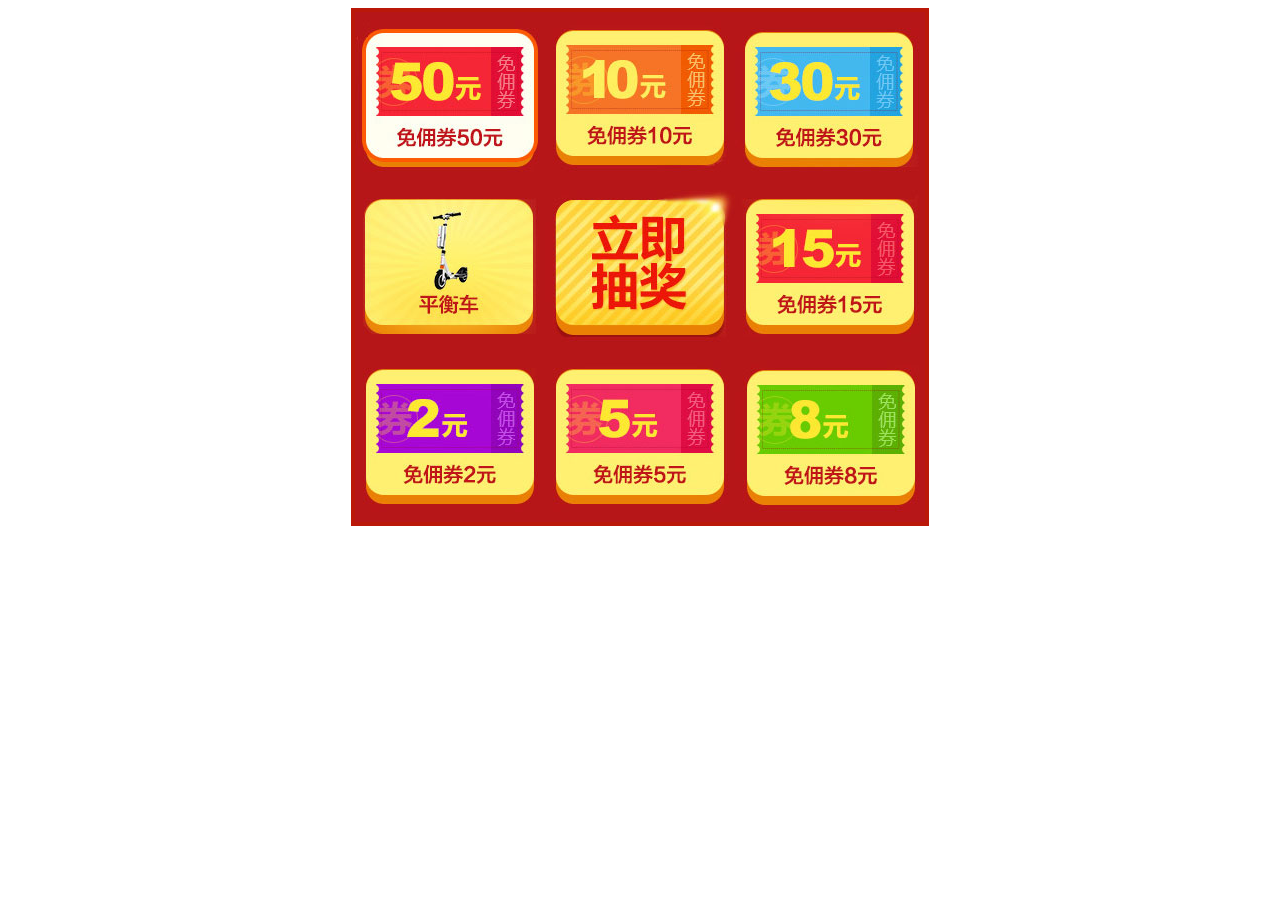
<file: lottery.html>
<!DOCTYPE html>
<html lang="en">
<head>
    <meta charset="UTF-8">
    <title>Title</title>
    <link rel="stylesheet" href="css/index.css">
</head>
<body>
<div id="lottery">
    <table border="0" cellpadding="0" cellspacing="0">
        <tr>
            <td class="lottery-unit J-lottery-unit J-lottery-unit-0"><img src="img/1.jpg"><div class="mask"></div></td>
            <td class="lottery-unit J-lottery-unit J-lottery-unit-1"><img src="img/2.jpg"><div class="mask"></div></td>
            <td class="lottery-unit J-lottery-unit J-lottery-unit-2"><img src="img/3.jpg"><div class="mask"></div></td>
        </tr>
        <tr>
            <td class="lottery-unit J-lottery-unit J-lottery-unit-7"><img src="img/4.jpg"><div class="mask"></div></td>
            <td><a class="J-start-btn" href="#"></a></td>
            <td class="lottery-unit J-lottery-unit J-lottery-unit-3"><img src="img/5.jpg"><div class="mask"></div></td>
        </tr>
        <tr>
            <td class="lottery-unit J-lottery-unit J-lottery-unit-6"><img src="img/6.jpg"><div class="mask"></div></td>
            <td class="lottery-unit J-lottery-unit J-lottery-unit-5"><img src="img/7.jpg"><div class="mask"></div></td>
            <td class="lottery-unit J-lottery-unit J-lottery-unit-4"><img src="img/8.jpg"><div class="mask"></div></td>
        </tr>
    </table>
</div>
<script type="text/javascript" src="js/jquery.js"></script>
<script type="text/javascript" src="js/Lottery2.js"></script>
<script type="text/javascript">
</script>
</body>
</html>
</file>
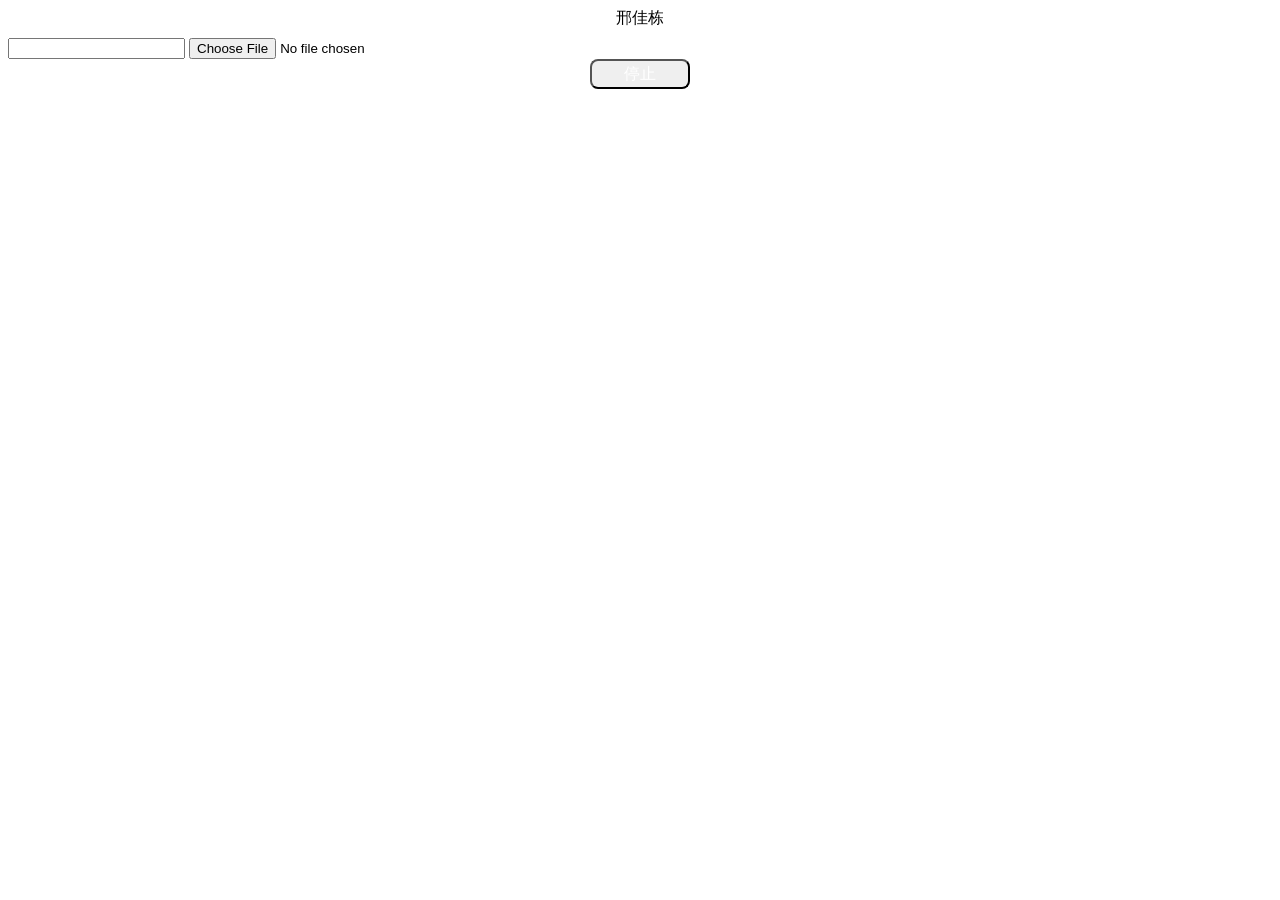
<file: randomNames.html>
<!DOCTYPE html>
<html lang="en">
<head>
	<meta charset="UTF-8">
	<title>Title</title>
	<style>
		#btn {
			width: 100px;
			height: 30px;
			font-size: 16px;
			/*background: #274fe8;*/
			color: #ffffff;
			border-radius: 8px;
			outline: none;
			display: block;
			margin: auto;
		}

		#box {
			width: 60px;
			height: 30px;
			text-align: center;
			margin: auto;
		}
	</style>
</head>
<body>
<div id="box"></div>
<input type="text">
<input type="file" value="选择文件">
<button id="btn">停止</button>
<script type="text/javascript" src="js/jquery.js"></script>
<script>
//		var arr = ['邢佳栋', '李学庆', '高昊', '潘粤明', '戴军', '薛之谦', '贾宏声', '于波', '李连杰', '王斑', '蓝雨', '刘恩佑', '任泉', '李光洁', '姜文', '黑龙', '张殿菲', '邓超', '张杰', '杨坤', '沙溢', '李茂', '黄磊', '于小伟', '刘冠翔', '秦俊杰', '张琳', '陈坤', '黄觉', '邵峰', '陈旭', '马天宇', '杨子', '邓安奇', '赵鸿飞', '马可', '黄海波', '黄志忠', '李晨', '后弦', '王挺', '何炅', '朱亚文', '胡军', '许亚军', '张涵予', '贾乃亮', '陆虎', '印小天', '于和伟', '田亮', '夏雨', '李亚鹏', '胡兵', '王睿', '保剑锋', '于震', '苏醒', '胡夏', '张丰毅', '刘翔', '李玉刚', '林依轮', '袁弘', '朱雨辰', '丁志诚', '黄征', '张子健', '许嵩', '向鼎', '陆毅', '乔振宇', '闫肃', '李健', '王啸坤', '胡歌', '吉杰', '吴俊余', '韩寒', '黄海冰', '魏晨', '郭敬明', '何晟铭', '巫迪文', '谢苗', '郑源', '欢子', '文章', '陈翔', '井柏然', '左小祖咒', '含笑', '李咏', '徐誉滕', '段奕宏', '李炜', '罗中旭', '张远', '李立', '释小龙', '大左', '君君', '毛宁', '樊凡', '周一围', '于荣光', '汤潮', '张晓晨', '吴京', '山野', '陈龙', '侯勇', '张国强', '玉米提', '周觅', '张丹峰', '俞思远', '姚明', '冯绍峰', '陈玉建', '吴建飞', '郑钧', '胡彦斌', '李智楠', '钱枫', '高曙光', '谢和弦', '陈道明', '柳云龙', '汪峰', '陈楚生', '陈思成', '魏晨', '马雪阳', '袁成杰', '崔健', '杜淳', '林申', '刘洲成', '黄晓明', '刘烨', '张翰', '杨洋', '宋晓波', '解小东', '窦唯', '姜武', '陈泽宇', '彭坦', '张一山', '李易峰', '严宽', '东来东往', '张国立', '王志文', '佟大为', '柏栩栩', '蒲巴甲', '凌潇肃', '李行亮', '毛方圆', '张嘉译', '大张伟', '师洋', '李幼斌', '张磊', '朱梓骁', '武艺', '杨俊毅', '耿乐', '钱泳辰', '撒贝宁', '徐峥', '谭杰希', '黄晟晟', '海鸣威', '汪涵', '王学兵', '贾一平', '孙红雷', '袁文康', '蔡国庆', '吴秀波', '王栎鑫', '安琥', '刘心', '俞灏明', '张超', '于小彤', '张峻宁', '乔任梁', '朴树', '赵帆', '张译', '聂远', '张敬轩', '付辛博', '黄明', '杜海涛']
	var arr = ['邢佳栋', '高昊'];
	function randomNames(opts) {
		this.randoms();
		this.addEvents()
	}
	randomNames.prototype = {
		$box: $('#box'),
		$btn: $('#btn'),
		intervalId: 0,
		isClick: true,
		index1: 0,
		index2: 0,
		str: '',
		randoms: function () {
			var _this = this;
			_this.intervalId = setInterval(function () {
				_this.index1 = Math.round(Math.random() * (arr.length - 1));
				_this.$box.html(arr[_this.index1]);
			}, 30)
			_this.str = _this.$box.html();
		},
		addEvents: function () {
			var _this = this;
			_this.$btn.click(function () {
					if (_this.isClick) {
						_this.$btn.html('继续');
						clearInterval(_this.intervalId);
						_this.isClick = false;
						if (_this.$box.html() == _this.str) {
							arr.splice(_this.index1, 1);
							_this.$box.html(arr[Math.round(Math.random() * (arr.length - 1))]);
//							arr.push(_this.str);
						}
					} else {
						_this.$btn.html('停止');
						_this.isClick = true;
						_this.randoms();
					}
				}
			)
		}
	};
	var name = new randomNames();

</script>
</body>
</html>
</file>
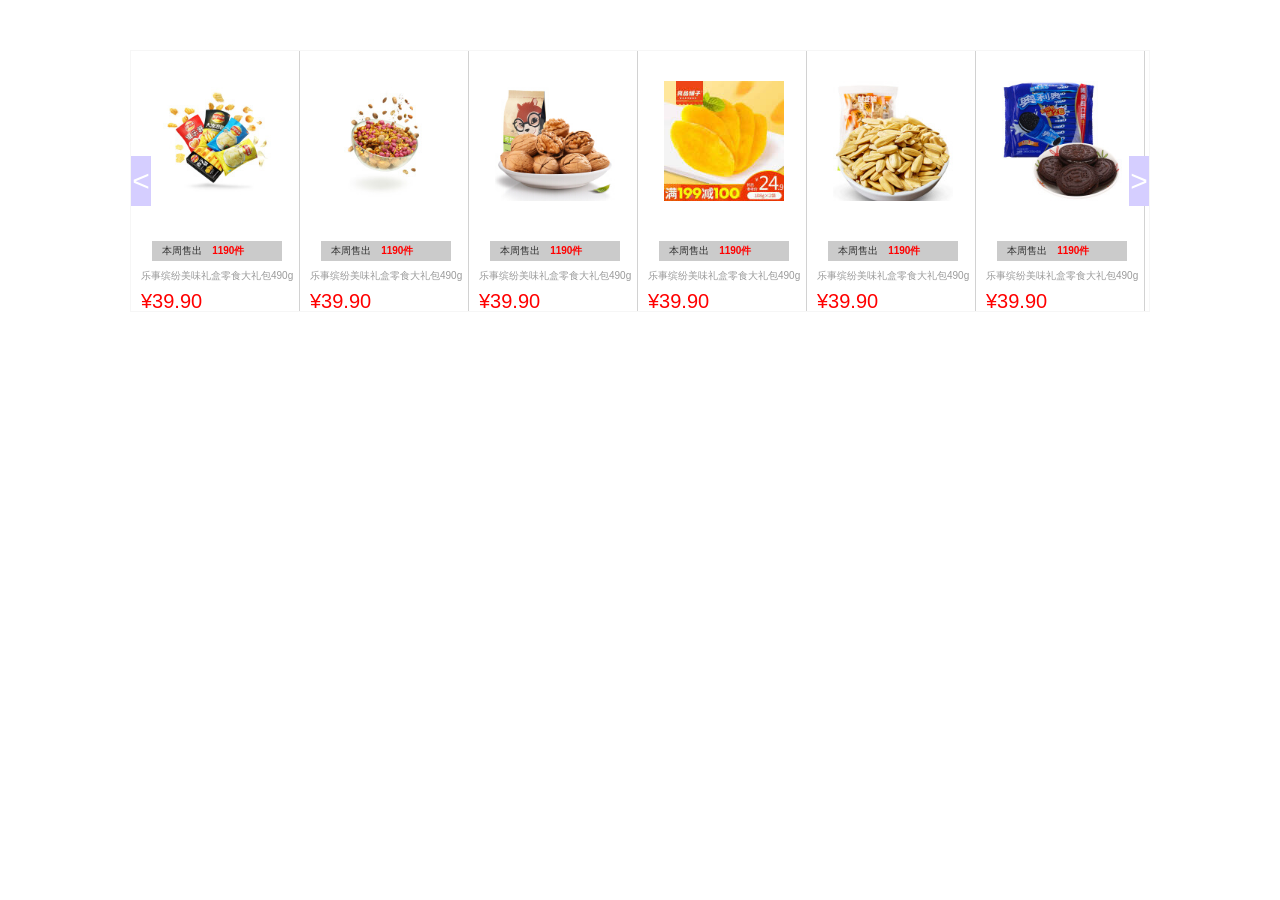
<file: shangpinzhanshi.html>
<!DOCTYPE html>
<html lang="en">
<head>
	<meta charset="UTF-8">
	<title>Title</title>
	<link rel="stylesheet" href="css/commonsj.css">
	<style>
		.box {
			margin: 50px auto;
			width: 1020px;
			position: relative;
			overflow: hidden;
			border: 1px solid #f6f6f6;
		}
		.items li p {
			width: 130px;
			height: 20px;
			background: #cbcbcb;
			line-height: 20px;
			margin: 10px auto;
			padding-left: 10px;
			text-align: left;
		}

		.items li p:before {
			content: '';
			border-width: 6px;
			border-style: solid;
			border-color: transparent transparent #cbcbcb transparent;
			position: absolute;
			top: 148px;
			left: 90px;
		}

		.bottom {
			position: absolute;
			bottom: 0;
		}
		.items li p span {
			color: #ff0000;
			margin-left: 10px;
			font-weight: bold;
		}

		.items li .content {
			text-align: left;
			color: #9a9a9a;
		}

		.items li .money {
			font-size: 20px;
			margin-top: 10px;
			text-align: left;
			color: #ff0000;
		}

				.box2 {
					width: 1020px;
				}

		.box ul {
			width: 4000px;
		}

		.box ul li {
			width: 159px;
			margin-left: 10px;
			float: left;
			text-align: center;
			height: 260px;
			border-right: 1px solid #d2d2d2;
			position: relative;
		}

		.box ul li img {
			width: 120px;
			margin-top: 30px;
			position: absolute;
			left: 16px;
		}

		.box .menu .menus {
			margin-top: -25px;
			display: inline-block;
			width: 20px;
			height: 50px;
			position: absolute;
			top: 50%;
			background: #d5ceff;
			font-size: 30px;
			line-height: 50px;
			text-align: center;
			cursor: pointer;
			color: #ffffff;
		}

		.box .menu .left {
			left: 0;
		}

		.box .menu .right {
			right: 0;
		}
	</style>
</head>
<body>
<div id="J-slide1" class="box">
	<ul class="J-items items">
		<li>
			<a href="#"><img src="images/1.jpg" alt=""></a>
			<div class="bottom">
				<p>本周售出<span>1190件</span></p>
			<div class="content" href="#">乐事缤纷美味礼盒零食大礼包490g</div>
			<div class="money">¥39.90</div>
			</div>
		</li>
		<li>
			<a href="#"><img src="images/2.jpg" alt=""></a>
			<div class="bottom">
				<p>本周售出<span>1190件</span></p>
			<div class="content" href="#">乐事缤纷美味礼盒零食大礼包490g</div>
			<div class="money">¥39.90</div>
			</div>
		</li>
		<li>
			<a href="#"><img src="images/3.jpg" alt=""></a>
			<div class="bottom">
				<p>本周售出<span>1190件</span></p>
			<div class="content" href="#">乐事缤纷美味礼盒零食大礼包490g</div>
			<div class="money">¥39.90</div>
			</div>
		</li>
		<li>
			<a href="#"><img src="images/4.jpg" alt=""></a>
			<div class="bottom">
				<p>本周售出<span>1190件</span></p>
			<div class="content" href="#">乐事缤纷美味礼盒零食大礼包490g</div>
			<div class="money">¥39.90</div>
			</div>
		</li>
		<li>
			<a href="#"><img src="images/5.jpg" alt=""></a>
			<div class="bottom">
				<p>本周售出<span>1190件</span></p>
			<div class="content" href="#">乐事缤纷美味礼盒零食大礼包490g</div>
			<div class="money">¥39.90</div>
			</div>
		</li>
		<li>
			<a href="#"><img src="images/6.jpg" alt=""></a>
			<div class="bottom">
				<p>本周售出<span>1190件</span></p>
			<div class="content" href="#">乐事缤纷美味礼盒零食大礼包490g</div>
			<div class="money">¥39.90</div>
			</div>
		</li>
		<li>
			<a href="#"><img src="images/7.jpg" alt=""></a>
			<div class="bottom">
				<p>本周售出<span>1190件</span></p>
			<div class="content" href="#">乐事缤纷美味礼盒零食大礼包490g</div>
			<div class="money">¥39.90</div>
			</div>
		</li>
		<li>
			<a href="#"><img src="images/8.jpg" alt=""></a>
			<div class="bottom">
				<p>本周售出<span>1190件</span></p>
			<div class="content" href="#">乐事缤纷美味礼盒零食大礼包490g</div>
			<div class="money">¥39.90</div>
			</div>
		</li>
		<li>
			<a href="#"><img src="images/9.jpg" alt=""></a>
			<div class="bottom">
				<p>本周售出<span>1190件</span></p>
			<div class="content" href="#">乐事缤纷美味礼盒零食大礼包490g</div>
			<div class="money">¥39.90</div>
			</div>
		</li>
		<li>
			<a href="#"><img src="images/10.jpg" alt=""></a>
			<div class="bottom">
				<p>本周售出<span>1190件</span></p>
			<div class="content" href="#">乐事缤纷美味礼盒零食大礼包490g</div>
			<div class="money">¥39.90</div>
			</div>
		</li>
		<li>
			<a href="#"><img src="images/11.jpg" alt=""></a>
			<div class="bottom">
				<p>本周售出<span>1190件</span></p>
			<div class="content" href="#">乐事缤纷美味礼盒零食大礼包490g</div>
			<div class="money">¥39.90</div>
			</div>
		</li>
		<li>
			<a href="#"><img src="images/12.jpg" alt=""></a>
			<div class="bottom">
				<p>本周售出<span>1190件</span></p>
			<div class="content" href="#">乐事缤纷美味礼盒零食大礼包490g</div>
			<div class="money">¥39.90</div>
			</div>
		</li>
		<li>
			<a href="#"><img src="images/13.jpg" alt=""></a>
			<div class="bottom">
				<p>本周售出<span>1190件</span></p>
			<div class="content" href="#">乐事缤纷美味礼盒零食大礼包490g</div>
			<div class="money">¥39.90</div>
			</div>
		</li>
		<li>
			<a href="#"><img src="images/14.jpg" alt=""></a>
			<div class="bottom">
				<p>本周售出<span>1190件</span></p>
			<div class="content" href="#">乐事缤纷美味礼盒零食大礼包490g</div>
			<div class="money">¥39.90</div>
			</div>
		</li>
		<li>
			<a href="#"><img src="images/15.jpg" alt=""></a>
			<div class="bottom">
				<p>本周售出<span>1190件</span></p>
			<div class="content" href="#">乐事缤纷美味礼盒零食大礼包490g</div>
			<div class="money">¥39.90</div>
			</div>
		</li>
		<li>
			<a href="#"><img src="images/16.jpg" alt=""></a>
			<div class="bottom">
				<p>本周售出<span>1190件</span></p>
			<div class="content" href="#">乐事缤纷美味礼盒零食大礼包490g</div>
			<div class="money">¥39.90</div>
			</div>
		</li>
		<li>
			<a href="#"><img src="images/17.jpg" alt=""></a>
			<div class="bottom">
				<p>本周售出<span>1190件</span></p>
			<div class="content" href="#">乐事缤纷美味礼盒零食大礼包490g</div>
			<div class="money">¥39.90</div>
			</div>
		</li>
		<li>
			<a href="#"><img src="images/18.jpg" alt=""></a>
			<div class="bottom">
				<p>本周售出<span>1190件</span></p>
			<div class="content" href="#">乐事缤纷美味礼盒零食大礼包490g</div>
			<div class="money">¥39.90</div>
			</div>
		</li>
		<li>
			<a href="#"><img src="images/1.jpg" alt=""></a>
			<div class="bottom">
				<p>本周售出<span>1190件</span></p>
			<div class="content" href="#">乐事缤纷美味礼盒零食大礼包490g</div>
			<div class="money">¥39.90</div>
			</div>
		</li>
		<li>
			<a href="#"><img src="images/2.jpg" alt=""></a>
			<div class="bottom">
				<p>本周售出<span>1190件</span></p>
			<div class="content" href="#">乐事缤纷美味礼盒零食大礼包490g</div>
			<div class="money">¥39.90</div>
			</div>
		</li>
		<li>
			<a href="#"><img src="images/3.jpg" alt=""></a>
			<div class="bottom">
				<p>本周售出<span>1190件</span></p>
			<div class="content" href="#">乐事缤纷美味礼盒零食大礼包490g</div>
			<div class="money">¥39.90</div>
			</div>
		</li>
		<li>
			<a href="#"><img src="images/4.jpg" alt=""></a>
			<div class="bottom">
				<p>本周售出<span>1190件</span></p>
			<div class="content" href="#">乐事缤纷美味礼盒零食大礼包490g</div>
			<div class="money">¥39.90</div>
			</div>
		</li>
	</ul>
	<div class="menu arrows">
		<a class="left menus J-arrow-left" href="javascript:;" target="_self">&lt;</a>
		<a class="right menus J-arrow-right" href="javascript:;" target="_self">&gt;</a>
	</div>
</div>
<!--<div id="J-slide2" class="box box2">
	<ul class="J-items">
		<li><a href="#"><img src="images/1.jpg" alt=""></a></li>
		<li><a href="#"><img src="images/2.jpg" alt=""></a></li>
		<li><a href="#"><img src="images/3.jpg" alt=""></a></li>
		<li><a href="#"><img src="images/4.jpg" alt=""></a></li>
		<li><a href="#"><img src="images/5.jpg" alt=""></a></li>
		<li><a href="#"><img src="images/6.jpg" alt=""></a></li>
		<li><a href="#"><img src="images/7.jpg" alt=""></a></li>
		<li><a href="#"><img src="images/8.jpg" alt=""></a></li>
		<li><a href="#"><img src="images/9.jpg" alt=""></a></li>
		<li><a href="#"><img src="images/10.jpg" alt=""></a></li>
		<li><a href="#"><img src="images/11.jpg" alt=""></a></li>
		<li><a href="#"><img src="images/12.jpg" alt=""></a></li>
		<li><a href="#"><img src="images/13.jpg" alt=""></a></li>
		<li><a href="#"><img src="images/14.jpg" alt=""></a></li>
		<li><a href="#"><img src="images/15.jpg" alt=""></a></li>
		<li><a href="#"><img src="images/16.jpg" alt=""></a></li>
		<li><a href="#"><img src="images/17.jpg" alt=""></a></li>
		<li><a href="#"><img src="images/18.jpg" alt=""></a></li>
		<li><a href="#"><img src="images/1.jpg" alt=""></a></li>
		<li><a href="#"><img src="images/2.jpg" alt=""></a></li>
		<li><a href="#"><img src="images/3.jpg" alt=""></a></li>
		<li><a href="#"><img src="images/4.jpg" alt=""></a></li>
	</ul>
	<div class="menu arrows">
		<a class="left menus J-arrow-left" href="javascript:;" target="_self">&lt;</a>
		<a class="right menus J-arrow-right" href="javascript:;" target="_self">&gt;</a>
	</div>
</div>-->
<script type="text/javascript" src="js/jquery.js"></script>
<script type="text/javascript" src="js/jquery.easing.min.js"></script>
<script>
	$(function () {

		function menuBox(opts) {
			this.init(opts);
		}

		menuBox.prototype = {
			$slide: null,
			$arrowLeft: null,
			$arrowRight: null,
			$items: null,
			$li: null,
			$img: null,
			index: 0,
			pageSize: 6,

			init: function (opts) {
				var _this = this;
				_this.pageSize = opts.pageSize;
				_this.$slide = opts.$target;
				_this.$arrowLeft = _this.$slide.find('.J-arrow-left');
				_this.$arrowRight = _this.$slide.find('.J-arrow-right');
				_this.$items = _this.$slide.find('.J-items');
				_this.$li = _this.$items.find('li');
				_this.$img = _this.$li.find('img');

				$.extend(_this, opts);

				_this.addEvents();
			},
			addEvents: function () {
				var _this = this;
				_this.$arrowLeft.click(function () {
					_this.move(_this.index - _this.pageSize);
				});

				_this.$arrowRight.click(function () {
					_this.move(_this.index + _this.pageSize);
				});

				_this.$img.mouseenter(function (e) {
					$(e.target).stop().animate({
						'marginTop': _this.$img.height() * 0.1
					}, 300)
				});

				_this.$img.mouseout(function (e) {
					$(e.target).stop().animate({
						'marginTop': _this.$img.height() * 0.2
					}, 300)
				})
			},
			move: function (index) {
				var _this = this;
				if (index < 0) {
					index = 0;
				} else if (index > (_this.$li.length - _this.pageSize)) {
					index = _this.$li.length - _this.pageSize;
				}
				_this.index = index;
				_this.change();
			},
			change: function () {
				var _this = this;
				_this.$items.animate({
					marginLeft: -_this.index * (_this.$li.outerWidth(true))
				}, 500, 'easeOutBack');//参数是回旋效果
			}
		};

		var slide1 = new menuBox({
			$target: $('#J-slide1'),
			pageSize: 6
		});
	})
</script>
</body>
</html>
</file>
<file: css/index.css>
#lottery { width: 570px; height: 510px; margin: 0px auto; border: 4px solid #BA1809; }
#lottery table { background-color: yellow; }
#lottery table td { position: relative; width: 190px; height: 170px; text-align: center; color: #333; }
#lottery table td img { display: block; width: 190px; height: 170px; }
#lottery table td a { width: 190px; height: 170px; display: block; text-decoration: none; background: url(../img/9.jpg) no-repeat top center; }
#lottery table td a:hover { background-image: url(../img/11.jpg); }
#lottery table td.active .mask { display: block; }
.mask {
    width: 100%;
    height: 100%;
    position: absolute;
    left: 0;
    top: 0;
    background-color: rgba(252, 211, 4, 0.5);
    display: none;
}
</file>
<file: css/commonsj.css>
html, body, div, span, applet, object, iframe, h1, h2, h3, h4, h5, h6, p, blockquote, pre, a, abbr, acronym, address, big, cite, code, del, dfn, em, img, ins, kbd, q, s, samp, small, strike, strong, sub, sup, tt, var, b, u, i, center, dl, dt, dd, ol, ul, li, fieldset, form, label, legend, table, caption, tbody, tfoot, thead, tr, th, td, article, aside, canvas, details, embed, figure, figcaption, footer, header, hgroup, menu, nav, output, ruby, section, summary, time, mark, audio, video, dialog, input {
    margin: 0;
    padding: 0;
    border: 0;
    font-size: 100%;
    font: inherit;
    vertical-align: baseline;
    -webkit-tap-highlight-color: transparent;
    -webkit-box-sizing: border-box;
    -moz-box-sizing: border-box;
    -ms-box-sizing: border-box;
    box-sizing: border-box;
}
article, aside, details, figcaption, figure, footer, header, hgroup, menu, nav, section {
    display: block;
}
/* ios默认文本框阴影 */
input[type=text], textarea {
    -webkit-appearance: none;
}
/* 低版本安卓文本框层级问题 */
input:focus {
    -webkit-user-modify: read-write-plaintext-only;
}
ol, ul, li, menu {
    list-style: none;
}
table {
    border-collapse: collapse;
    border-spacing: 0;
}
html, body {
    width: 100%;
    font-size: 10px;
    font-family: "SimHei", "Helvetica Neue", Arial, "Droid Sans", sans-serif;
    line-height: 1;
    color: #303030;
}
html {
    -webkit-text-size-adjust: none;
    -ms-text-size-adjust: 100%;
}
a, button, input {
    outline: 0 none;
    text-decoration: none;
}
img {
    border: 0 none;
    vertical-align: bottom;
    -ms-interpolation-mode: bicubic;
    max-width: 100%;
}
.hide {
    display: none;
}
.cf:after { clear: both; content: ""; display: block; height: 0; overflow: hidden; visibility: hidden; zoom: 1; }
</file>
